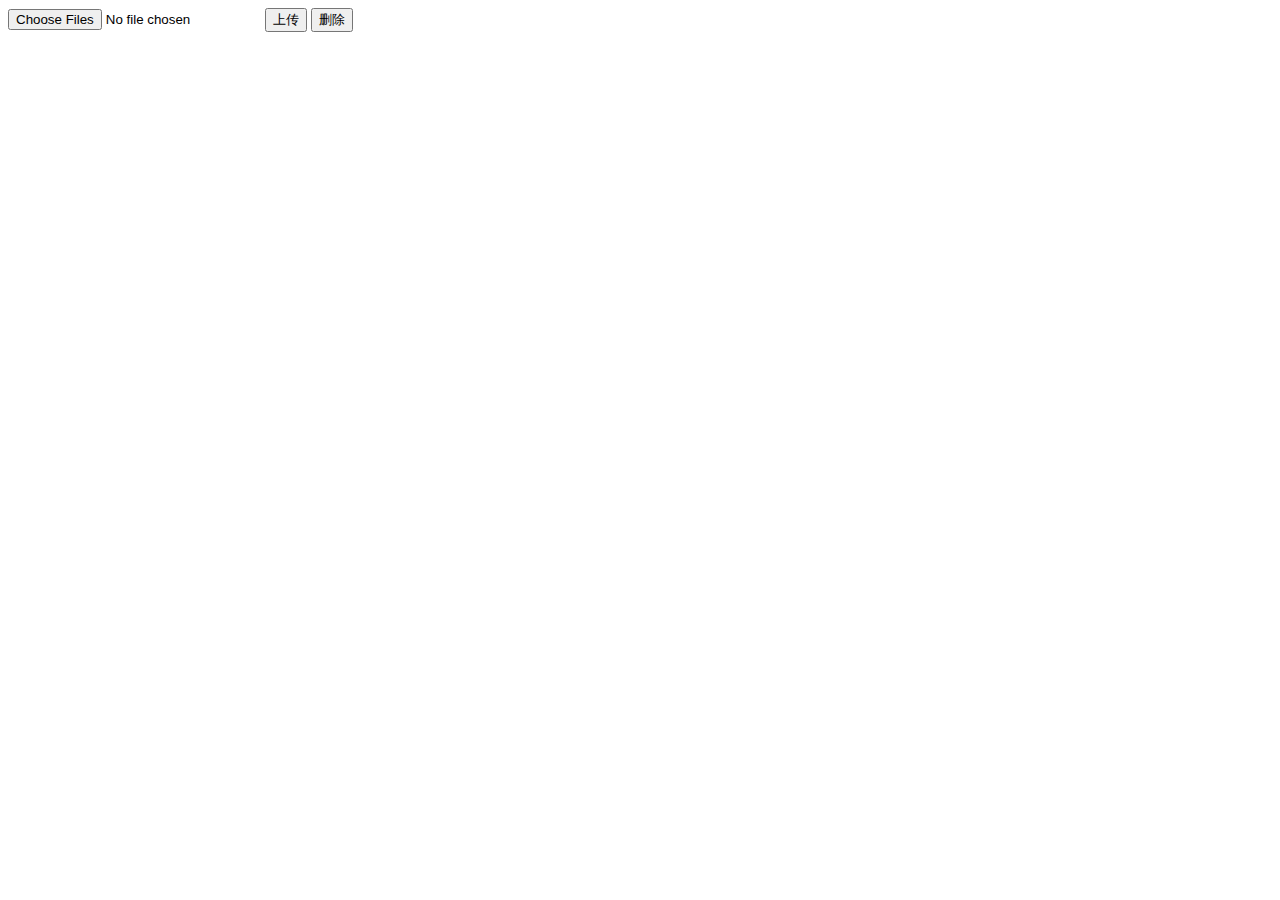
<file: 2.0.3/index.html>
<!DOCTYPE html>
<html lang="en">

<head>
  <meta charset="UTF-8">
  <meta name="viewport" content="width=device-width, initial-scale=1.0">
  <meta http-equiv="X-UA-Compatible" content="ie=edge">
  <title>Document</title>
</head>

<body>
  <input type="file" name="file" id="uploadInput" multiple>
  <button id="upload">上传</button>
  <button id="delete">删除</button>
<script type="text/javascript" src="vhall-jssdk-upload-2.0.3.js"></script></body>
<script>
  window.onload = function () {
    VhallUpload.createInstance({
      appId: " d317f559", token: "vhall", accountId: "zx"
    }, res => {
      window.interface = res.interface;
    });
    document.querySelector("#upload").addEventListener("click", function () {
      const input = document.querySelector("#uploadInput");
      const files = input.files; 

      const fileArr = [];
      // 添加文件列表
      for (let index = 0; index < files.length; index++) { const element = files[index]; fileArr.push(element); }
      window.interface.test(fileArr, function (res) { console.log(res); }, function (res) {
        console.log(`上传成功`, res)
      }, function (err) { console.error("上传失败", err) })
    })
    document.querySelector("#delete").addEventListener("click", function () {
      const
      input = document.querySelector("#uploadInput"); const file = input.files[0]; window.interface.testDelete(file);
    })
  }
</script>

</html>
</file>
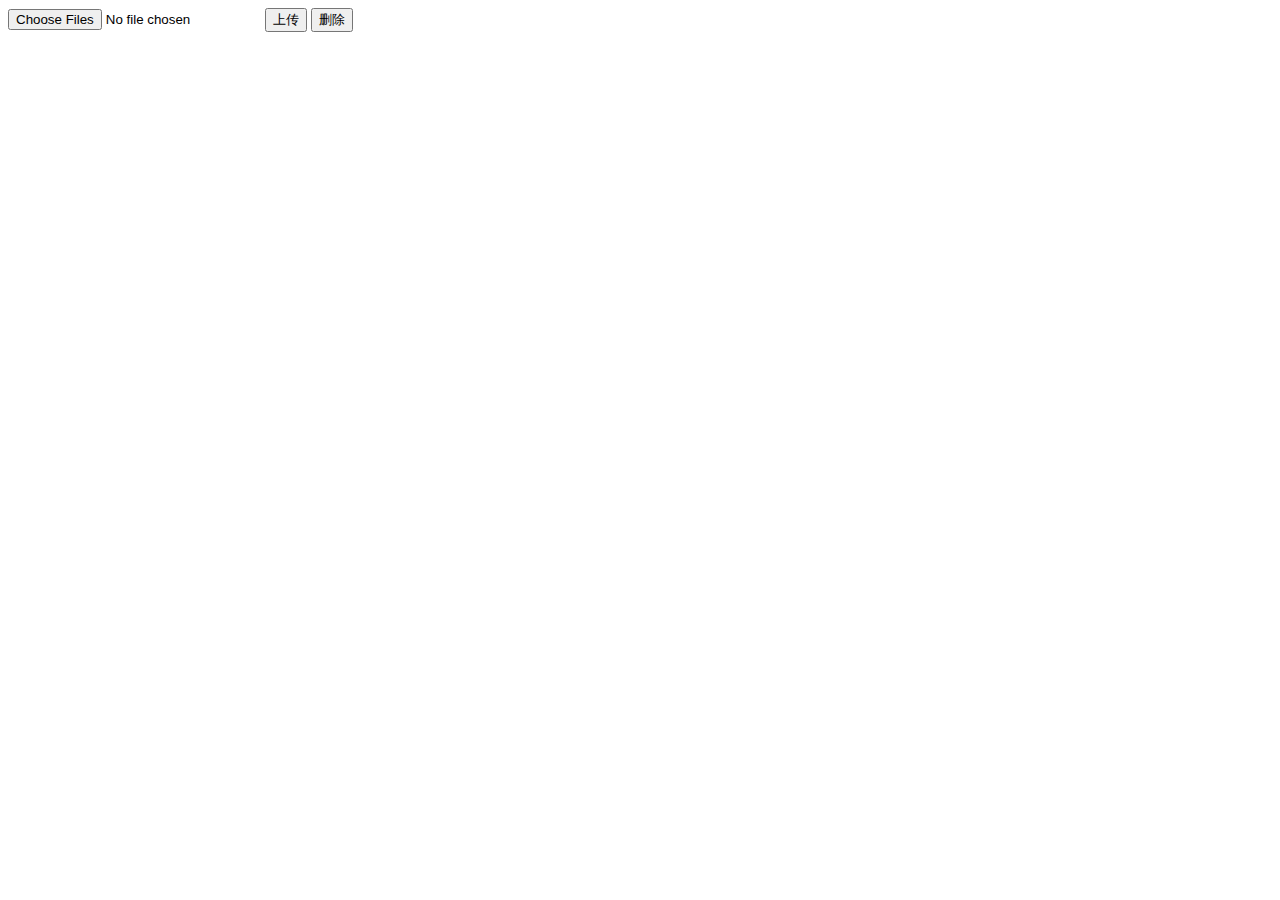
<file: 2.0.4/index.html>
<!DOCTYPE html>
<html lang="en">

<head>
  <meta charset="UTF-8">
  <meta name="viewport" content="width=device-width, initial-scale=1.0">
  <meta http-equiv="X-UA-Compatible" content="ie=edge">
  <title>Document</title>
</head>

<body>
  <input type="file" name="file" id="uploadInput" multiple>
  <button id="upload">上传</button>
  <button id="delete">删除</button>
<script type="text/javascript" src="vhall-jssdk-upload-2.0.4.js"></script></body>
<script>
  window.onload = function () {
    VhallUpload.createInstance({
      appId: " d317f559", token: "vhall", accountId: "zx"
    }, res => {
      window.interface = res.interface;
    });
    document.querySelector("#upload").addEventListener("click", function () {
      const input = document.querySelector("#uploadInput");
      const files = input.files; 

      const fileArr = [];
      // 添加文件列表
      for (let index = 0; index < files.length; index++) { const element = files[index]; fileArr.push(element); }
      window.interface.test(fileArr, function (res) { console.log(res); }, function (res) {
        console.log(`上传成功`, res)
      }, function (err) { console.error("上传失败", err) })
    })
    document.querySelector("#delete").addEventListener("click", function () {
      const
      input = document.querySelector("#uploadInput"); const file = input.files[0]; window.interface.testDelete(file);
    })
  }
</script>

</html>
</file>
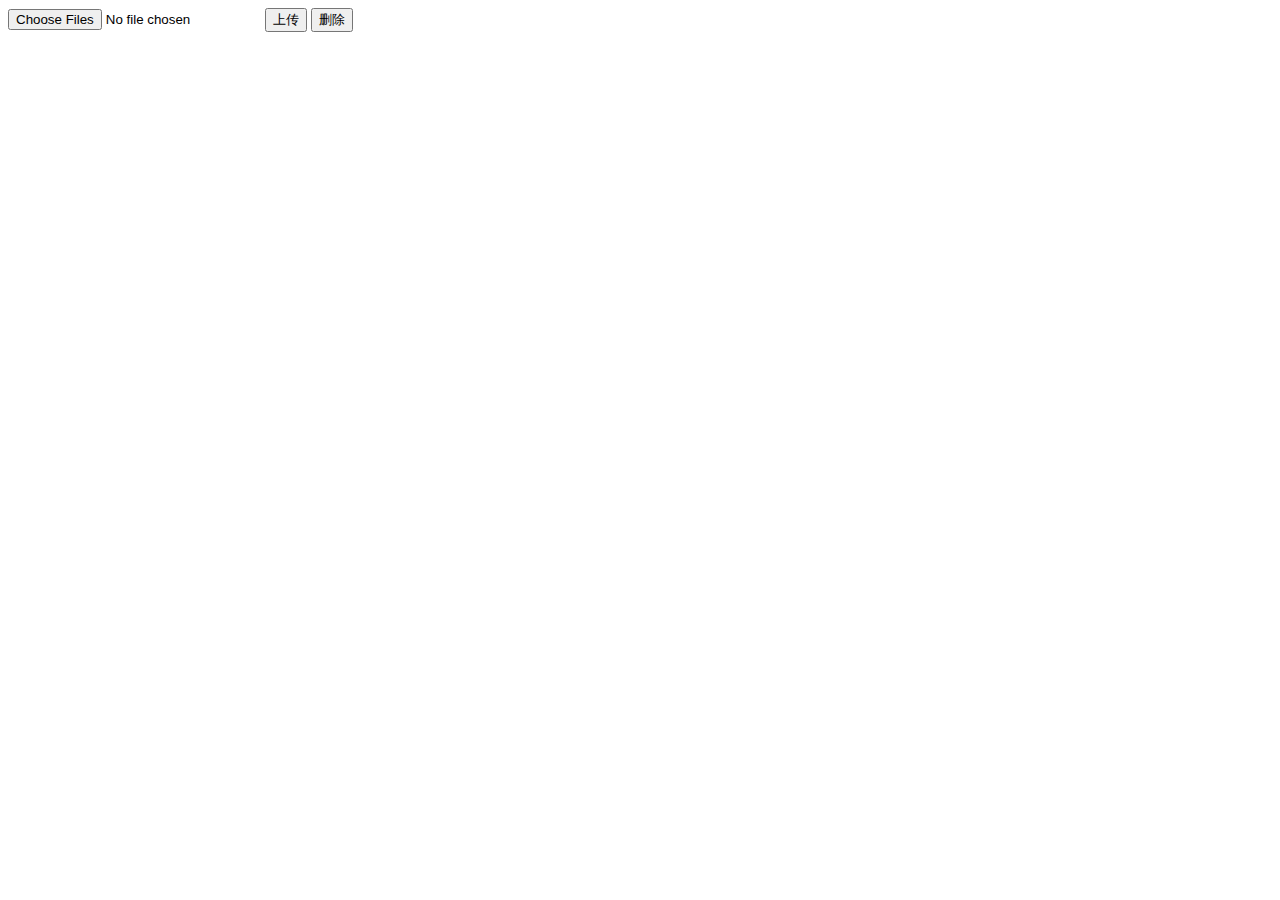
<file: 2.0.6/index.html>
<!DOCTYPE html>
<html lang="en">

<head>
  <meta charset="UTF-8">
  <meta name="viewport" content="width=device-width, initial-scale=1.0">
  <meta http-equiv="X-UA-Compatible" content="ie=edge">
  <title>Document</title>
</head>

<body>
  <input type="file" name="file" id="uploadInput" multiple>
  <button id="upload">上传</button>
  <button id="delete">删除</button>
<script type="text/javascript" src="vhall-jssdk-upload-2.0.6.js"></script></body>
<script>
  window.onload = function () {
    VhallUpload.createInstance({
      appId: " d317f559", token: "vhall", accountId: "zx"
    }, res => {
      window.interface = res.interface;
    });
    document.querySelector("#upload").addEventListener("click", function () {
      const input = document.querySelector("#uploadInput");
      const files = input.files; 

      const fileArr = [];
      // 添加文件列表
      for (let index = 0; index < files.length; index++) { const element = files[index]; fileArr.push(element); }
      window.interface.test(fileArr, function (res) { console.log(res); }, function (res) {
        console.log(`上传成功`, res)
      }, function (err) { console.error("上传失败", err) })
    })
    document.querySelector("#delete").addEventListener("click", function () {
      const
      input = document.querySelector("#uploadInput"); const file = input.files[0]; window.interface.testDelete(file);
    })
  }
</script>

</html>
</file>
